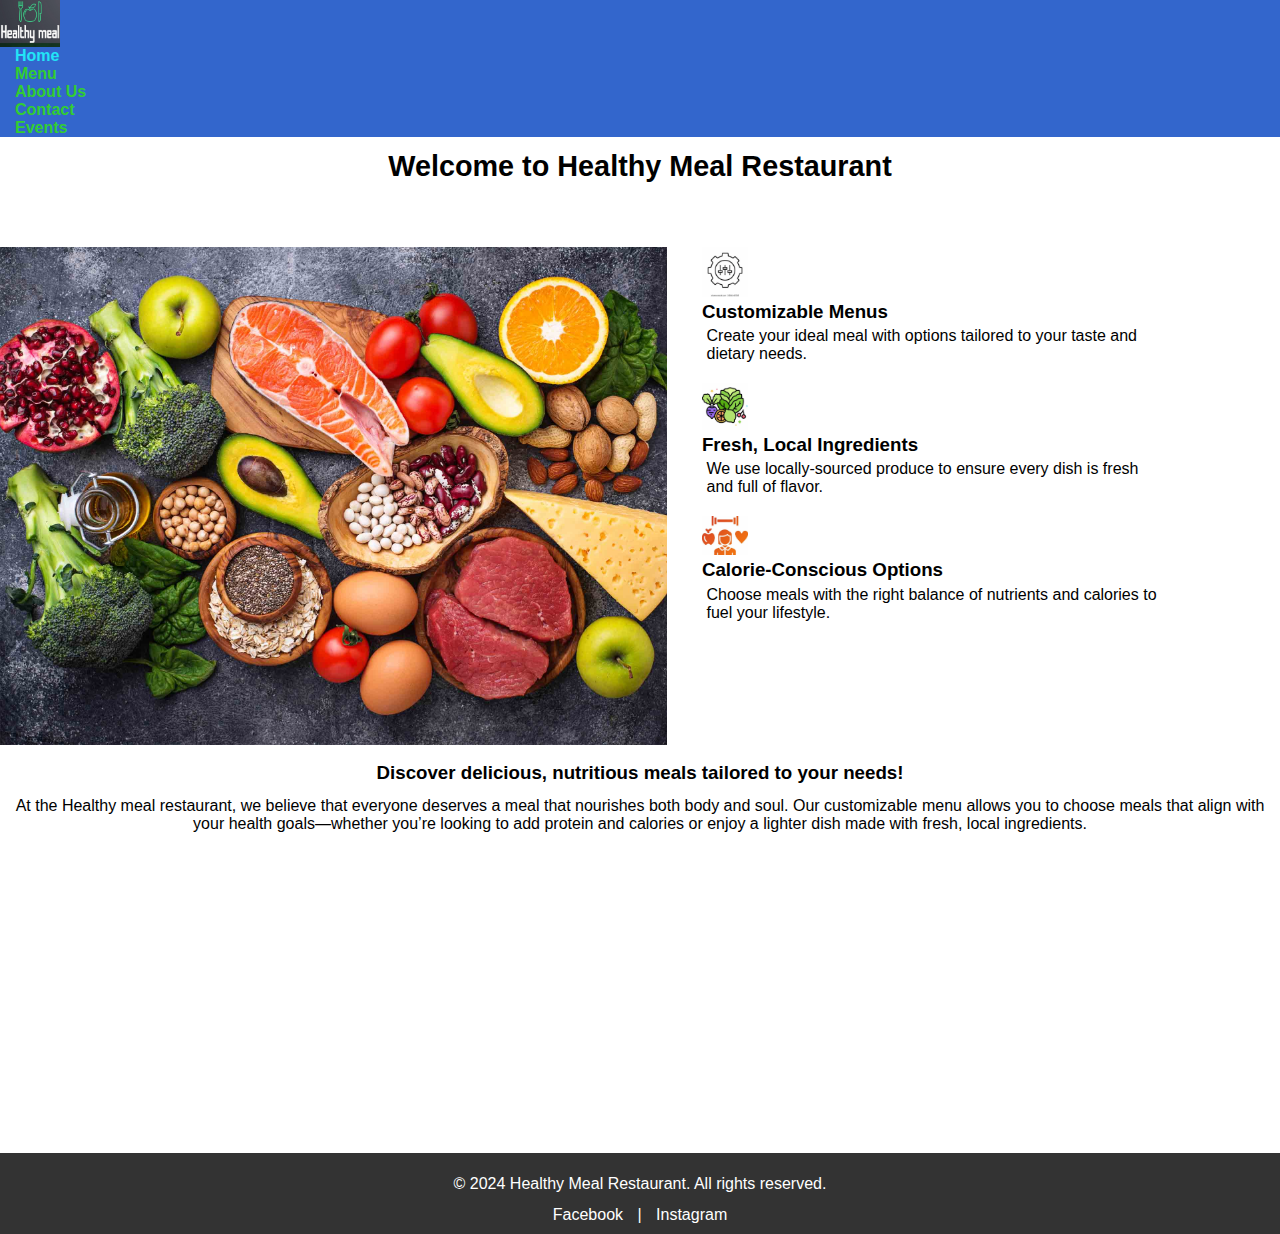
<file: index.html>
<!DOCTYPE html>
<html lang="en">

<head>
    <meta charset="UTF-8">
    <meta name="viewport" content="width=device-width, initial-scale=1.0">
    <link rel="stylesheet" href="CSS/index.css">
    <title>Healthy Meal Restaurant - Home</title>
</head>

<body>
    <!--Navigation Bar-->
    <header>
        <img src="images/logo.jpg" alt="Healthy Meal Logo" class="logo"> <!-- Logo section for the restaurant name -->
        <nav id="navigation">
            <p id="selected">Home</p>
            <p><a href="HTML/menu.html">Menu</a></p>
            <p><a href="HTML/about.html">About Us</a></p>
            <p><a href="HTML/contact.html">Contact</a></p>
            <p><a href="HTML/events.html">Events</a></p>
        </nav>
    </header>
    <!-- Main Content Section -->
    <main>
        <h1>Welcome to Healthy Meal Restaurant</h1>
        <div id="grid">
        <section id="welcome">
            <img src="images/HealthyFood.jfif" alt="Healthy Meal">
        </section>
        
        <section id="home-page">
            
            <div class="highlights">
                <div class="feature">
                    <img src="images/customizable-icon.jfif" alt="Customizable Menus"> <!--Uploaded an image-->
                    <h3>Customizable Menus</h3>
                    <p>Create your ideal meal with options tailored to your taste and dietary needs.</p>
                </div>
                <div class="feature">
                    <img src="images/fresh-ingredients-icon.jfif" alt="Fresh Ingredients">
                    <h3>Fresh, Local Ingredients</h3>
                    <p>We use locally-sourced produce to ensure every dish is fresh and full of flavor.</p>
                </div>
                <div class="feature">
                    <img src="images/calorie-conscious-icon.jfif" alt="Calorie Conscious">
                    <h3>Calorie-Conscious Options</h3>
                    <p>Choose meals with the right balance of nutrients and calories to fuel your lifestyle.</p>
                </div>
            </div>

        </section>
    </div>
    <section id="paragraph">
    <h3>Discover delicious, nutritious meals tailored to your needs!</h3>
    <p>At the Healthy meal restaurant, we believe that everyone deserves a meal that nourishes both body and
        soul. Our customizable menu allows you to choose meals that align with your health goals—whether
        you’re looking to add protein and calories or enjoy a lighter dish made with fresh, local
        ingredients.</p>
    </section>
    </main>
    <footer>
        <p>© 2024 Healthy Meal Restaurant. All rights reserved.</p>
        <div class="social-links">
            <a href="#">Facebook</a> |
            <a href="#">Instagram</a>
        </div>

    </footer>
</body>

</html>
</file>
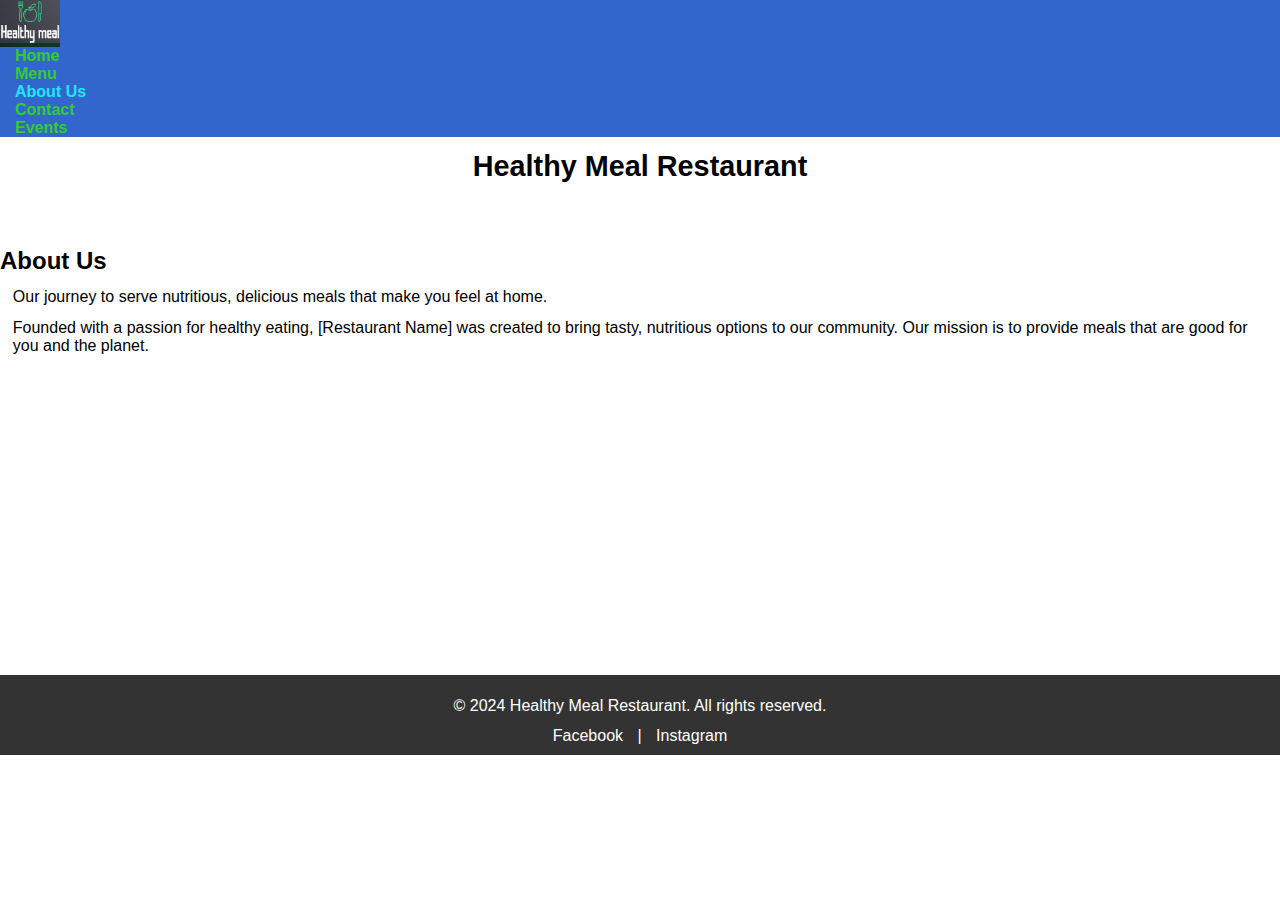
<file: HTML/about.html>
<!DOCTYPE html>
<html lang="en">
<head>
    <meta charset="UTF-8">
    <meta name="viewport" content="width=device-width, initial-scale=1.0">
    <link rel="stylesheet" href="../CSS/index.css">
    <title>Document</title>
</head>
<body>
    <!--Navigation Bar-->
    <header>
        <img src="../images/logo.jpg" alt="Healthy Meal Logo" class="logo"> <!-- Logo section for the restaurant name -->

        <nav id="navigation">
                <p><a href="../index.html">Home</a></p>
                <p><a href="menu.html">Menu</a></p>
                <p id="selected">About Us</p>
                <p><a href="contact.html">Contact</a></p>
                <p><a href="events.html">Events</a></p>
        </nav>
    </header> 
    <main>
         <!-- About Us Page Content -->
         <h1>Healthy Meal Restaurant</h1>
         <section id="about-page">
            <h2>About Us</h2>
            <p>Our journey to serve nutritious, delicious meals that make you feel at home.</p>
            <p>Founded with a passion for healthy eating, [Restaurant Name] was created to bring tasty, nutritious options to our community. Our mission is to provide meals that are good for you and the planet.</p>

        </section>
    </main>
    <footer>
        <p>© 2024 Healthy Meal Restaurant. All rights reserved.</p>
        <div class="social-links">
            <a href="#">Facebook</a> |
            <a href="#">Instagram</a>
        </div>

    </footer>
</body>
</html>
</file>
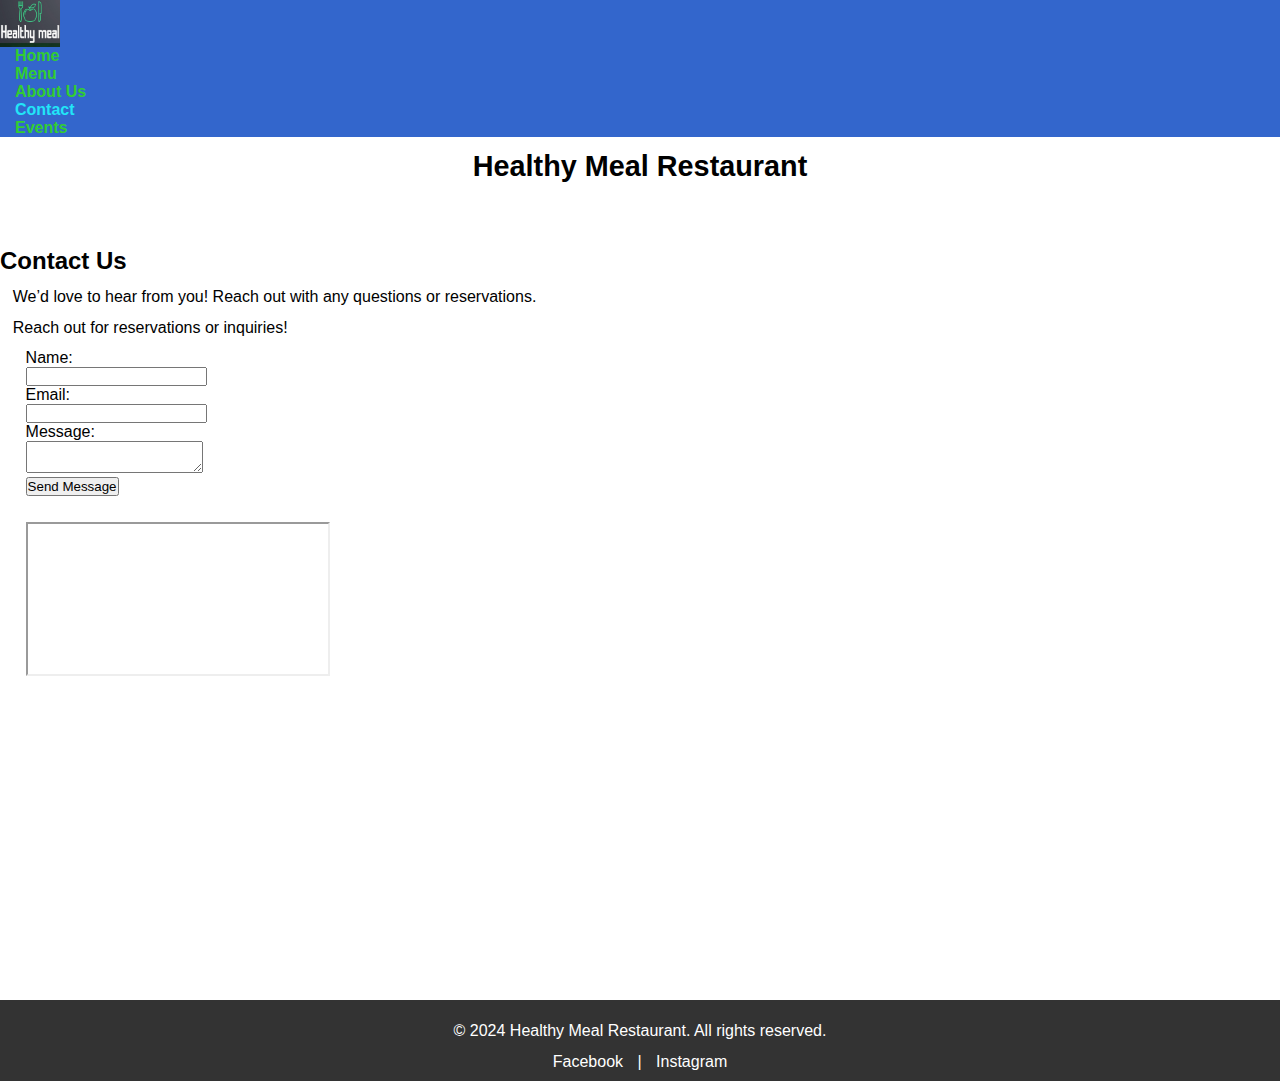
<file: HTML/contact.html>
<!DOCTYPE html>
<html lang="en">
<head>
    <meta charset="UTF-8">
    <meta name="viewport" content="width=device-width, initial-scale=1.0">
    <link rel="stylesheet" href="../CSS/index.css">
    <title>Document</title>
</head>
<body>
    <!--Navigation Bar-->
    <header>  
        <img src="../images/logo.jpg" alt="Healthy Meal Logo" class="logo"> <!-- Logo section for the restaurant name -->
        <nav id="navigation">
                <p><a href="../index.html">Home</a></p>
                <p><a href="menu.html">Menu</a></li>
                <p><a href="about.html">About Us</a></p>
                <p id="selected">Contact</p>
                <p><a href="events.html">Events</a></p>
        </nav>
    </header> 
    <main>
        <!-- Contact Page Content -->
        <h1>Healthy Meal Restaurant</h1>
        <section id="contact-page">
            <h2>Contact Us</h2>
            <p>We’d love to hear from you! Reach out with any questions or reservations.</p>
            <p>Reach out for reservations or inquiries!</p>

            <form action="contact-form-handler.php" method="POST"> <!--Form to order food-->
                <label for="name">Name:</label>
                <input type="text" id="name" name="name" required>
                <label for="email">Email:</label>
                <input type="email" id="email" name="email" required>
                <label for="message">Message:</label>
                <textarea id="message" name="message" required></textarea>
                <button type="submit">Send Message</button>
            </form>
        </section>
        <section>
            <div class="map">
                <iframe src="https://www.google.com/maps/embed?..."></iframe> <!--Location our restaurant-->
            </div>            
        </section>
    </main>
    <footer>
        <p>© 2024 Healthy Meal Restaurant. All rights reserved.</p>
        <div class="social-links">
            <a href="#">Facebook</a> |
            <a href="#">Instagram</a>
        </div>

    </footer>
</body>
</html>
</file>
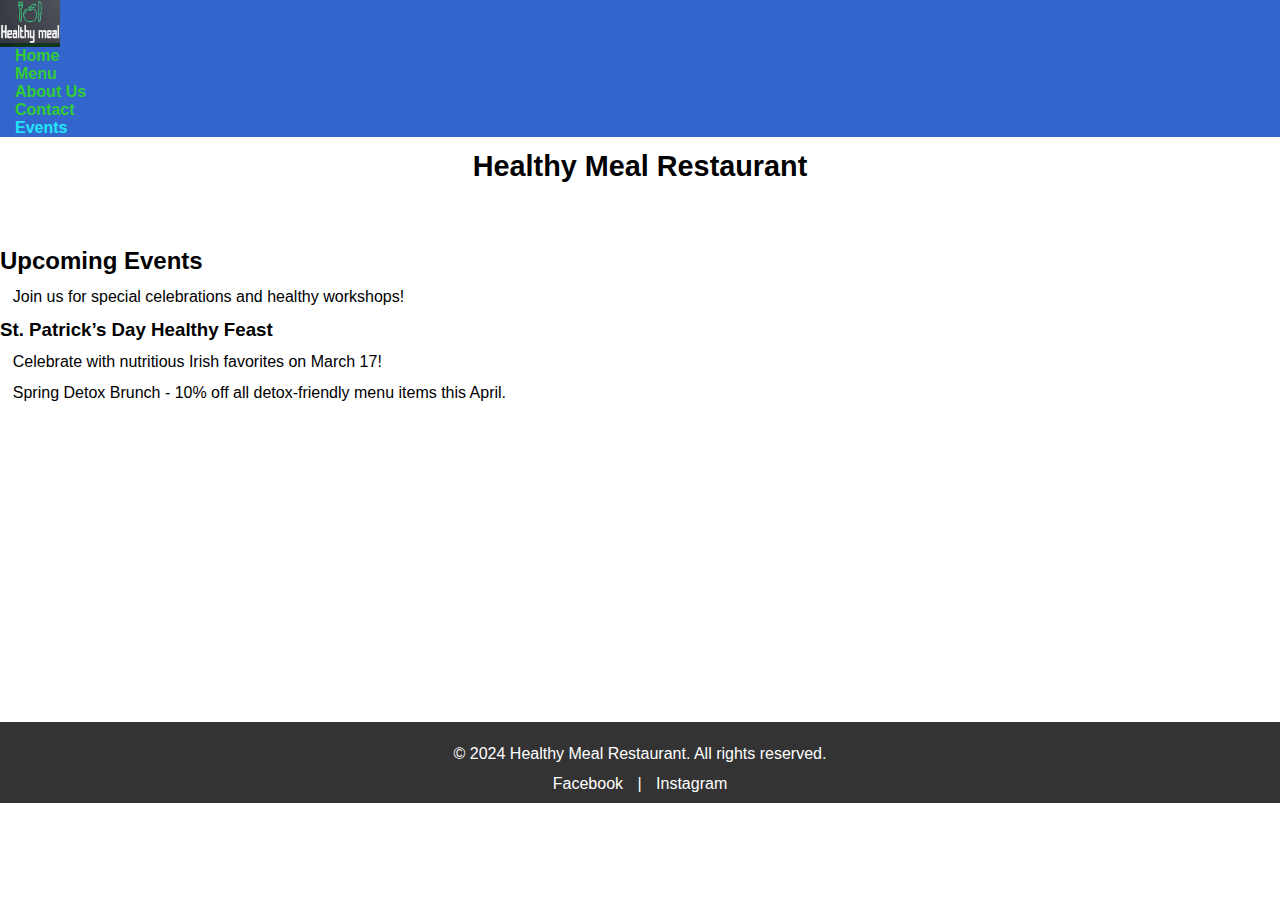
<file: HTML/events.html>
<!DOCTYPE html>
<html lang="en">
<head>
    <meta charset="UTF-8">
    <meta name="viewport" content="width=device-width, initial-scale=1.0">
    <link rel="stylesheet" href="../CSS/index.css">
    <title>Document</title>
</head>
<body>
    <!--Navigation Bar-->
    <header>
        <img src="../images/logo.jpg" alt="Healthy Meal Logo" class="logo"> <!-- Logo section for the restaurant name -->
        <nav id="navigation">
                <p><a href="../index.html">Home</a></p>
                <p><a href="menu.html">Menu</a></p>
                <p><a href="about.html">About Us</a></p>
                <p><a href="contact.html">Contact</a></p>
                <p id="selected">Events</p>
        </nav>
    </header> 
    <main>
     <!-- Events Page Content -->
     <h1>Healthy Meal Restaurant</h1>
     <section id="events-page">
        <h2>Upcoming Events</h2>
        <p>Join us for special celebrations and healthy workshops!</p>

        <div class="event">
            <h3>St. Patrick’s Day Healthy Feast</h3>
            <p>Celebrate with nutritious Irish favorites on March 17!</p>
        </div>
        
        <p>Spring Detox Brunch - 10% off all detox-friendly menu items this April.</p>
    </section>
</main>
<footer>
    <p>© 2024 Healthy Meal Restaurant. All rights reserved.</p>
    <div class="social-links">
        <a href="#">Facebook</a> |
        <a href="#">Instagram</a>
    </div>

</footer>
</body>
</html>
</file>
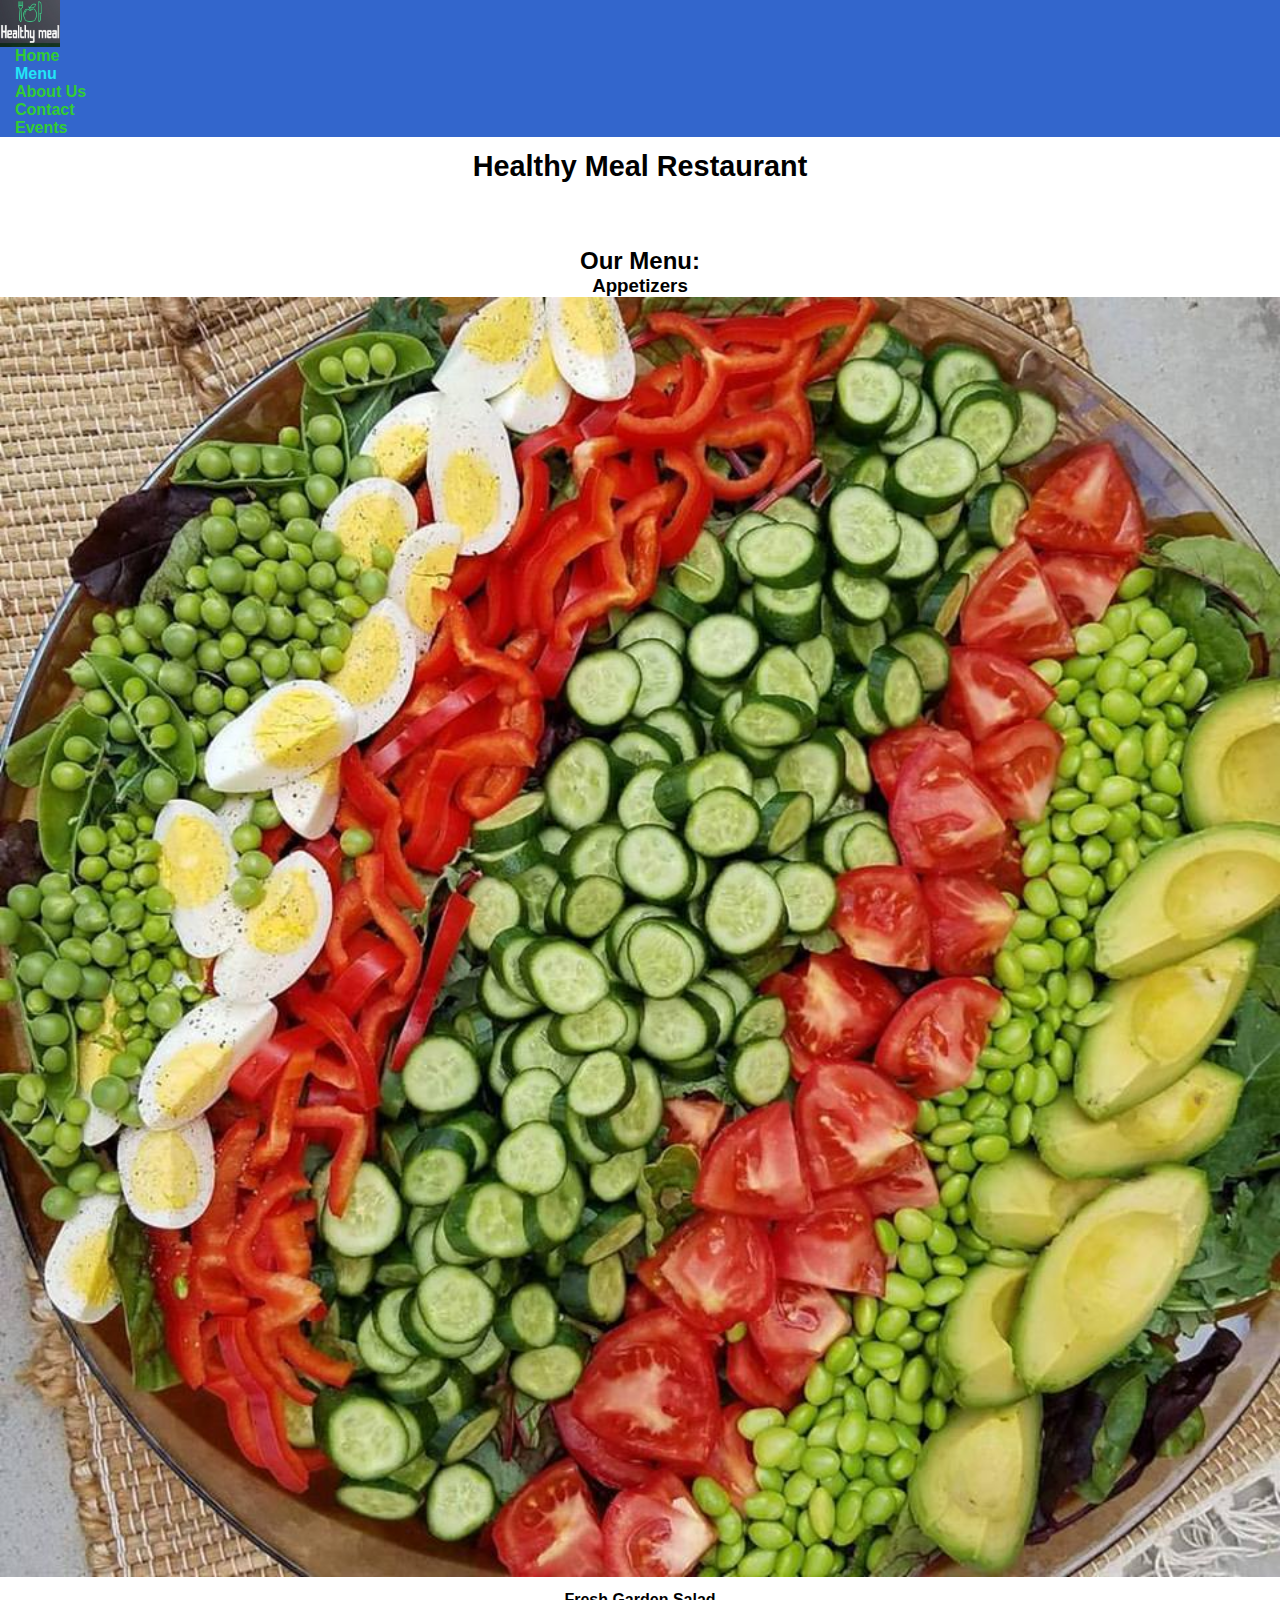
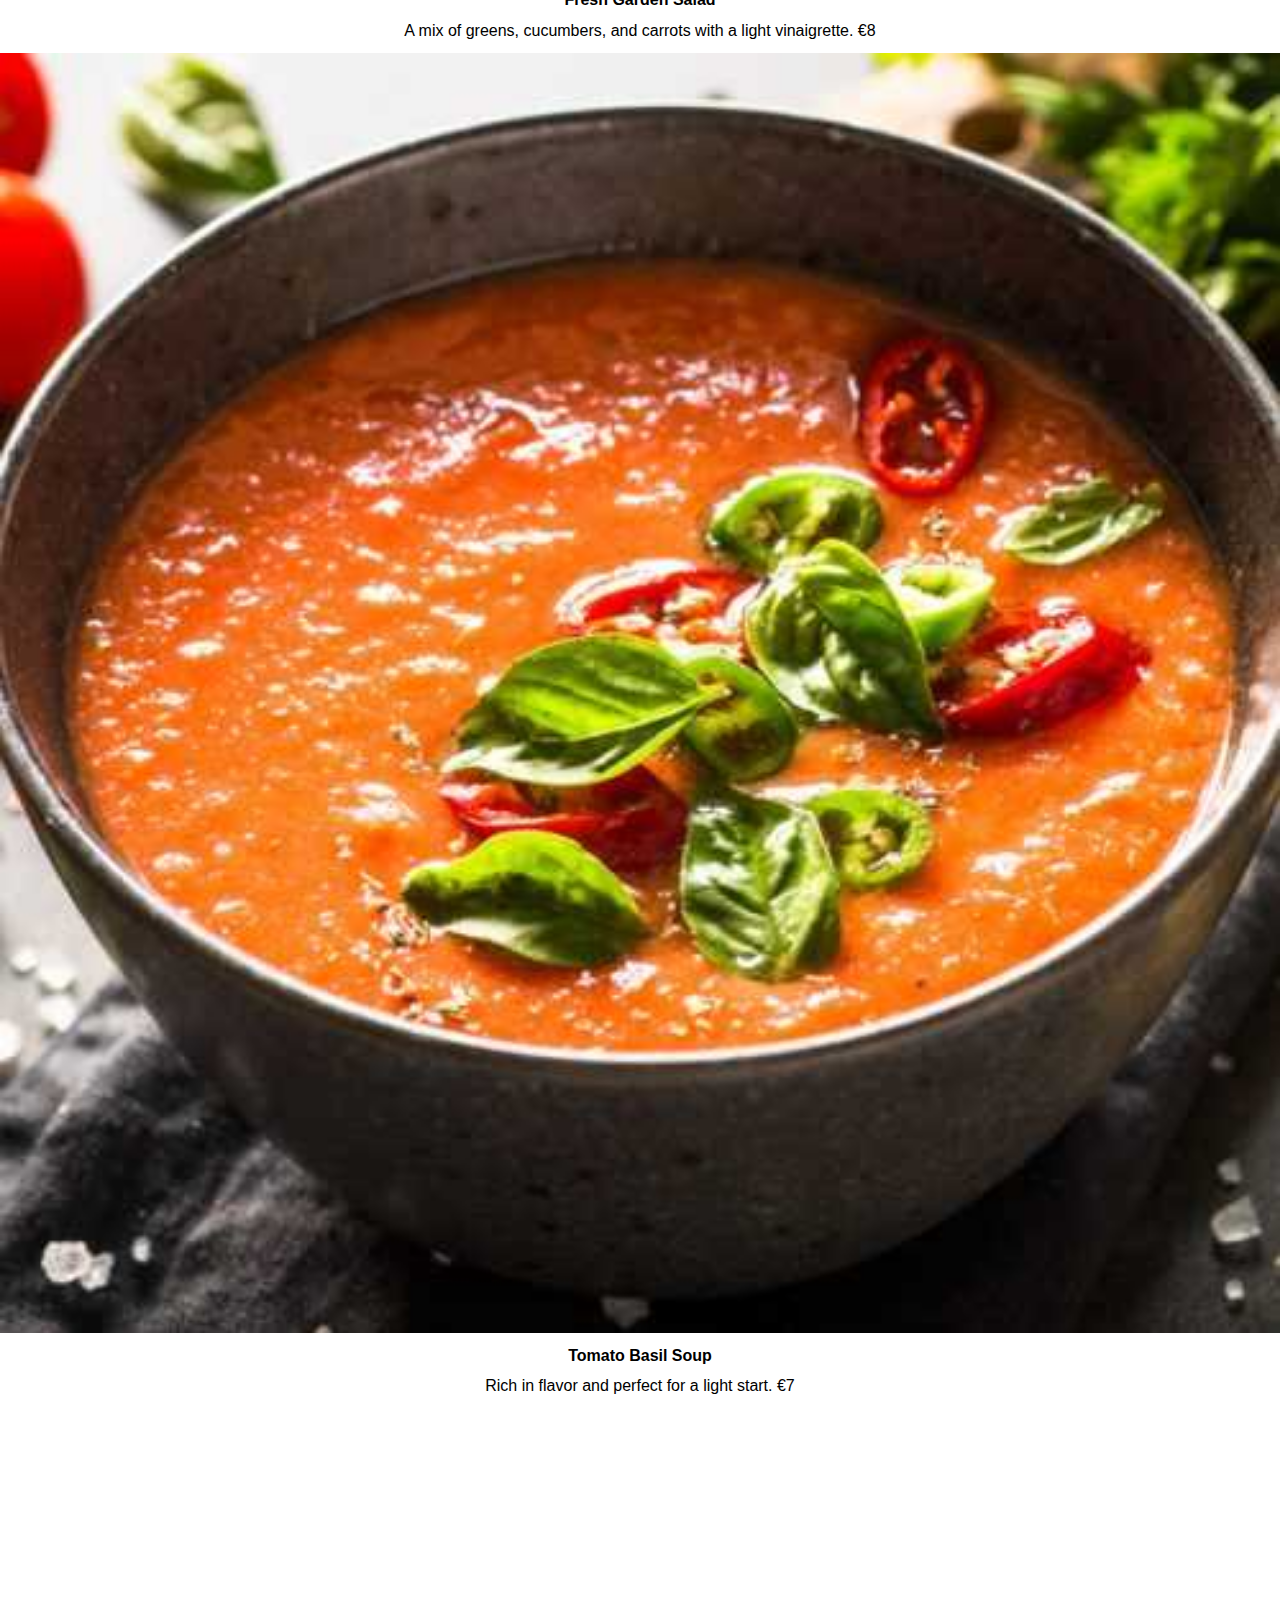
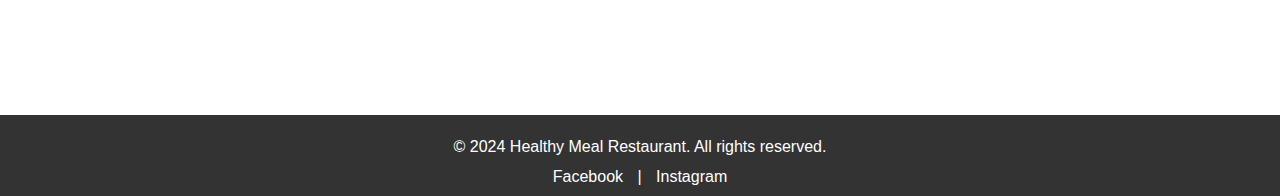
<file: HTML/menu.html>
<!DOCTYPE html>
<html lang="en">
<head>
    <meta charset="UTF-8">
    <meta name="viewport" content="width=device-width, initial-scale=1.0">
    <link rel="stylesheet" href="../CSS/index.css">
    <title>Document</title>
</head>
<body>
    <!--Navigation Bar-->
    <header>
        <img src="../images/logo.jpg" alt="Healthy Meal Logo" class="logo">
        <nav id="navigation">
                <p><a href="../index.html">Home</a></p>
                <p id="selected">Menu</p>
                <p><a href="about.html">About Us</a></p>
                <p><a href="contact.html">Contact</a></p>
                <p><a href="events.html">Events</a></p>
        </nav>
    </header> 
    <main>
         <!-- Menu Page Content -->
         <h1>Healthy Meal Restaurant</h1>
         <section id="menu-page">
            <h2>Our Menu:</h2>
            <div class="menu-category">
                <h3>Appetizers</h3>
                <div class="menu-item">
                    <img src="../images/Salad.jfif" alt="Salad">
                    <h4>Fresh Garden Salad</h4>
                    <p>A mix of greens, cucumbers, and carrots with a light vinaigrette. €8</p>
                </div>
                <div class="menu-item">
                    <img src="../images/Soup.jpg" alt="Soup">
                    <h4>Tomato Basil Soup</h4>
                    <p>Rich in flavor and perfect for a light start. €7</p>
                </div>
            </div>
        </section>
    </main>
    <footer>
        <p>© 2024 Healthy Meal Restaurant. All rights reserved.</p>
        <div class="social-links">
            <a href="#">Facebook</a> |
            <a href="#">Instagram</a>
        </div>

    </footer>
</body>
</html>
</file>
<file: CSS/index.css>
* {
    margin: 0;
    padding: 0;
    box-sizing: border-box;
}
body {

    font-family: Arial, Helvetica, sans-serif;

}
/* Header styling to align logo and navigation menu */
header {

    background-color: #3366cc;
    justify-content: space-between;
    align-items: center;
    display: flex; /* Align items horizontally */

}
/* Styling for logo text */
.logo {
    width: 60px;
    margin-left: 0;
}
#navigation {
    display: flex;

    margin: 0;
    width: 30%;
} 
#navigation p{

    font-weight: bold;
    /* width: 20%; */
    margin: 0 15px;
}
#navigation a{
    color: limegreen;
    text-decoration: none;
    font-weight: bold;
}

#navigation a:hover {
    text-decoration: underline;
}

main {
    margin-bottom: 25%;
    margin-left: 0;
}
#grid {
    display: grid;
    grid-template-columns: auto auto;
    justify-content: space-between;
}
#welcome{
    display: block;
    margin: 0;
    padding: 0;
}
#welcome img{
    width: 95%;
}

img{
   width: 30%;

}

li {
    margin-right: 15%;
    
}
h1{
    text-align: center;
    font-size: 180%;
    color: #000000;
    margin-top: 1%;
    margin-bottom: 5%;

}

#selected {
    color: #22e5f7;
    display: block;
}
#home-page {
    display: block;
    
}
.feature {
    margin: 0;
    padding: 0;
}
.feature img{
    width: 10%;
}
#paragraph {
    text-align: center;
}
#paragraph h3, p {
    margin: 1%;
}
form {
    width: 10%;
    margin-left: 2%;
}
.map {
    margin-top: 2%;
    margin-left: 2%;
}
#menu-page{
    text-align: center;
}
footer {
    background-color: #333;
    color: white;
    text-align: center;
    padding: 10px 20px;
    margin-top: 20px;
}
footer .social-links a {
    color: #fff;
    text-decoration: none;
    margin: 0 10px;
}

footer .social-links a:hover {
    text-decoration: underline;
}

/* Media query for smaller screens (burger menu) */
@media (max-width: 1300px) {
    /* Adjust header for smaller screens */
    header {
        flex-direction: column;
        align-items: flex-start;
    }

    #navigation {
        display: flex;
        flex-direction: column;
    }

    #navigation a {
        margin: 5px 0;
    }


    /* Stack features vertically on smaller screens */
    .features {
        flex-direction: column;
        align-items: center;
    }

    .feature {
        width: 80%;
        margin-bottom: 20px;
    }

    /* Adjust menu items layout */
    .menu-item {
        flex-direction: column;
        text-align: center;
    }

    .menu-item img {
        margin: 0 0 10px 0;
        width: 100%;
        height: auto;
    }
}
@media (max-width: 768px) {
    /* Adjust header for smaller screens */
    header {
        flex-direction: column;
        align-items: flex-start;
    }

    #navigation {
        display: flex;
        flex-direction: column;
    }

    #navigation a {
        margin: 5px 0;
    }


    /* Stack features vertically on smaller screens */
    #home-page {
        flex-direction: column;
        align-items: center;
    }

    .feature {
        width: 80%;
        margin-bottom: 20px;
    }

    /* Adjust menu items layout */
    .menu-item {
        flex-direction: column;
        text-align: center;
    }

    .menu-item img {
        margin: 0 0 10px 0;
        width: 100%;
        height: auto;
    }
}

@media (max-width: 480px) {


    .features {
        padding: 10px;
    }

    /* Footer adjustments for mobile */
    footer {
        font-size: 0.9em;
        padding: 10px;
    }
}
</file>
